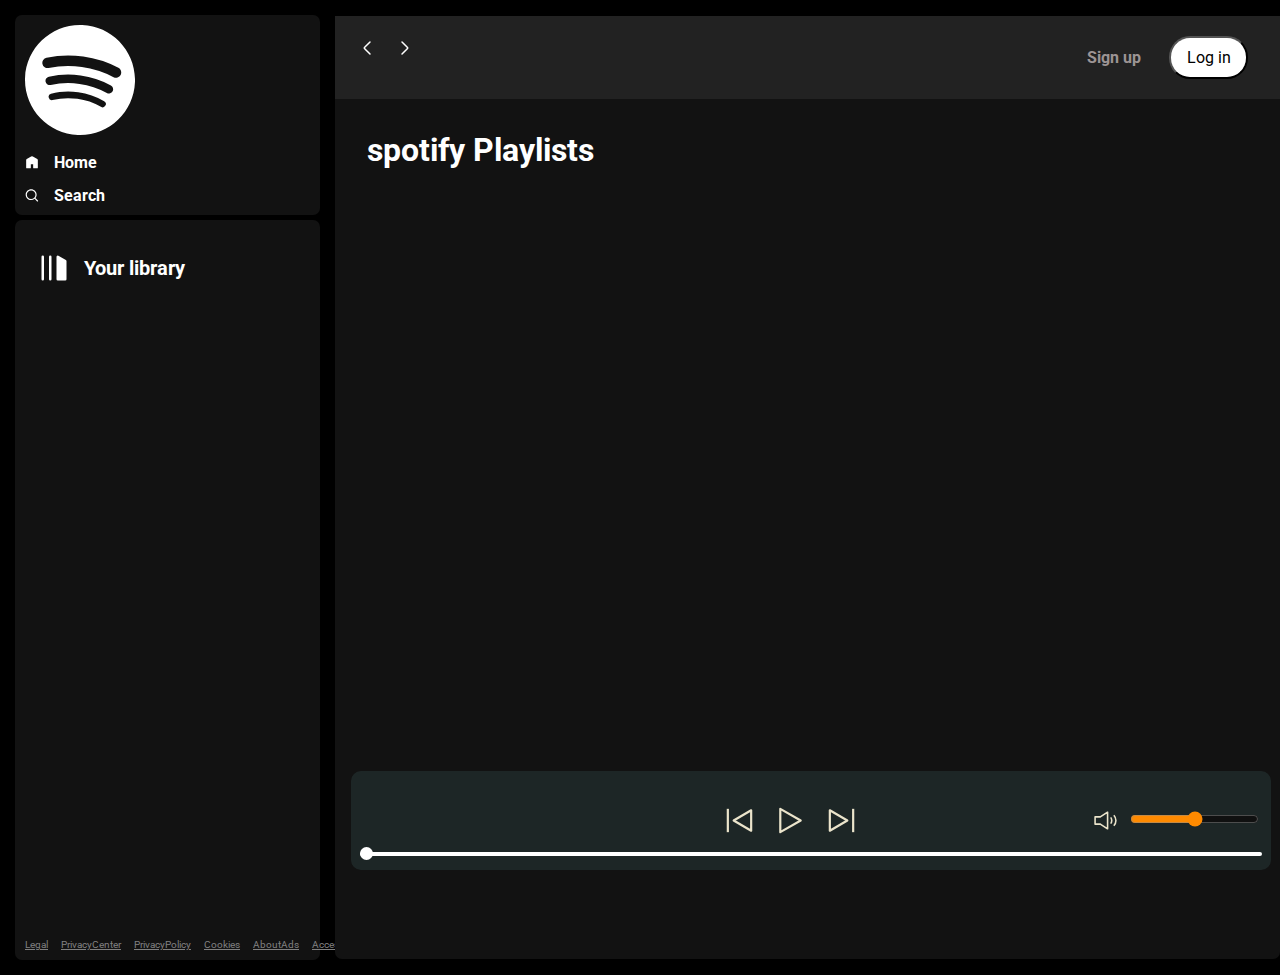
<file: index.html>
<!DOCTYPE html>
<html lang="en">

<head>
    <meta charset="UTF-8">
    <meta name="viewport" content="width=device-width, initial-scale=1.0">
    <link rel="stylesheet" href="css/style.css">
    <link rel="stylesheet" href="css/utility.css">
    <title>Spotify - Web Player: Music for everyone</title>
</head>

<body>
    <div class="container flex bg-black">
        <div class="left">
            <div class="close">
                <img width="30" class="invert" src="img/close.svg" alt="">
            </div>
            <div class="home bg-grey rounded m-1 p-1">
                <div class="logo"><img width="110" class="invert" src="img/logo.svg" alt=""></div>
                <ul>
                    <li><img class="invert" src="img/home.svg" alt="home">Home</li>
                    <li><img class="invert" src="img/search.svg" alt="home">Search</li>
                </ul>
            </div>

            <div class="library bg-grey rounded m-1 p-1">
                <div class="heading">
                    <img class="invert" src="img/playlist.svg" alt="">
                    <h2>
                        Your library
                    </h2>
                </div>

                <div class="songList">

                    <ul>

                    </ul>
                </div>

                <div class="footer">
                    <div><a href="https://www.spotify.com/jp/legal/"><span>Legal</span></a></div>
                    <div><a href="https://www.spotify.com/jp/privacy/"><span>PrivacyCenter</span></a></div>
                    <div><a href="https://www.spotify.com/jp/legal/privacy-policy/"><span>PrivacyPolicy</span></a>
                    </div>
                    <div><a href="https://www.spotify.com/jp/legal/cookies-policy/"><span>Cookies</span></a></div>
                    <div><a href="https://www.spotify.com/jp/legal/privacy-policy/#s3"><span>AboutAds</span></a></div>
                    <div><a href="https://www.spotify.com/jp/accessibility/"><span>Accessibility</span></a></div>
                </div>
            </div>
        </div>



        <div class="right bg-grey rounded">
            <div class="header">
                <div class="nav">
                    <div class="hamburgerContainer">

                        <img width="40" class="invert hamburger" src="img/hamburger.svg" alt="">
                        <svg width="24" height="24" viewBox="0 0 24 24" fill="none" xmlns="http://www.w3.org/2000/svg">
                            <path
                                d="M15 6L9.70711 11.2929C9.37377 11.6262 9.20711 11.7929 9.20711 12C9.20711 12.2071 9.37377 12.3738 9.70711 12.7071L15 18"
                                stroke="#ffffff" stroke-width="1.5" stroke-linecap="round" stroke-linejoin="round" />
                        </svg>
                        <svg width="24" height="24" viewBox="0 0 24 24" fill="none" xmlns="http://www.w3.org/2000/svg">
                            <path
                                d="M9 18L14.2929 12.7071C14.6262 12.3738 14.7929 12.2071 14.7929 12C14.7929 11.7929 14.6262 11.6262 14.2929 11.2929L9 6"
                                stroke="#ffffff" stroke-width="1.5" stroke-linecap="round" stroke-linejoin="round" />
                        </svg>
                    </div>
                </div>
                <div class="buttons">
                    <button class="signupbtn">Sign up</button>
                    <button class="loginbtn">Log in</button>
                </div>
            </div>
            <div class="spotifyPlaylists">
                <h1>spotify Playlists</h1>
                <div class="cardContainer"> </div>
                <div class="playbar">
                    <div class="seekbar">
                        <div class="circle">

                        </div>
                    </div>
                    <div class="abovebar">


                        <div class="songinfo">

                        </div>
                        <div class="songbuttons">
                            <img width="35" id="previous" src="img/prevsong.svg" alt="">
                            <img width="35" id="play" src="img/play.svg" alt="">
                            <img width="35" id="next" src="img/nextsong.svg" alt="">
                        </div>
                        <div class="timevol">

                            <div class="songtime">

                            </div>
                            <div class="volume">
                                <img width="25" src="img/volume.svg" alt="">
                                <div class="range">
                                    <input type="range" name="volume" id="">
                                </div>
                                </div>
                            </div>
                            </div>
                        </div>
                    </div>
                </div>
            </div>
    <script src="js/script.js"></script>
</body>

</html>
</file>
<file: css/style.css>
@import url('https://fonts.googleapis.com/css2?family=Lato:wght@700&family=Roboto:ital,wght@0,100;0,300;0,400;0,500;0,700;0,900;1,100;1,300;1,400;1,500;1,700;1,900&display=swap');

:root{
    --a:0;
}

*{
    margin: 0;
    padding: 0;
    font-family: 'Roboto', sans-serif;
}

.close{
    display: none;
}

body{
    background-color: black;
    color: white;
}


.left{
    width: 25vw;
    padding: 10px;
}

.right{
    width: 75vw;
}

.home ul li{
    display: flex;
    gap: 15px;
    width: 14px;
    list-style: none;
    padding-top: 14px;
    font-weight: bold;
}

.heading{
    display: flex;
    gap: 15px;
    width: 100%;
    padding-top: 14px;
    padding: 23px 14px;
    font-weight: bold;
    align-items: center;
    font-size: 13px;
}

.heading img{
    width: 30px;
}

.library{
    min-height: 80vh;
    position: relative;
}

.footer{
    display: flex;
    font-size: 10px;
    color: grey;
    gap: 13px;
    position: absolute;
    bottom: 0;
    padding: 10px 0;
}

.footer a{
    color: grey;
}

.right{
    margin: 16px 0;
    position: relative;
}

.header{
    display: flex;
    justify-content: space-between; 
    background-color: rgb(34, 34, 34);  
}

.header > *{
    padding: 20px;
}

.spotifyPlaylists {
    padding: 16px;
}

.spotifyPlaylists h1{
    padding: 16px;
}

.cardContainer{
    margin: 30px;
    display: flex;
    gap: 10px;
    flex-wrap: wrap;
    overflow-y: auto;
    max-height: 60vh;
    
}

.card{
    width: 200px;
    padding: 10px;
    border-radius: 5px;
    background-color: #252525;
    position: relative;
    transition: all .9s;
}

.card:hover{
    background-color: rgb(105, 103, 103);
    cursor: pointer;
    --a: 1;
}

.card>* {
    padding-top: 10px;
}

.card img{
    width: 100%;
    object-fit: contain;
}

.play{
    width: 28px;
    height: 28px;
    background-color: #1fdf64;
    border-radius: 50%;
    padding: 4px;
    display: flex;
    align-items: center;
    justify-content: center;
    position: absolute;
    bottom: 88px;
    right: 17px;
    opacity: var(--a);
    transition: all 1s ease-out;
}

.buttons > *{
    margin: 0 12px;
}
.signupbtn{
    background-color: rgb(34, 34, 34);
    color: rgb(156, 148, 148);
    font-weight: bold;
    border: none;
    outline: none;
    cursor: pointer;
    font-size: 16px;
}

.signupbtn:hover{
    font-size: 17px;
    color: white;
}

.loginbtn{
    background-color: white;
    border-radius: 21px;
    color: black;
    padding: 10px;
    width: 79px;
    cursor: pointer;
    font-size: 16px;
}

.loginbtn:hover{
    font-weight: bold;
    font-size: 17px;
}

.playbar{
    display: flex;
    justify-content: center;
    align-items: center;
    position: fixed;
    bottom: 30px;
    filter: invert(1);
    background: #e2d9d9;
    border-radius: 10px;
    width: 90%;
    padding: 12px;
    width: 70vw;
    min-height: 40px;
}

.songbuttons{
    display: flex;
    justify-content: center;
    gap: 16px;
}

.songList{
    height: 544px;
    overflow: auto;
    margin-bottom: 44px;
}

.hamburger{
    display: none;
    cursor: pointer;
}

.hamburgerContainer{
    display: flex;
    justify-content: center;
    align-items: center;
    gap: 14px;
}

.songList ul{
    padding: 0 12px;
}

.songList ul li{
    list-style-type: decimal;
    display: flex;
    justify-content: space-between;
    gap: 12px;
    cursor: pointer;
    padding: 12px 0;
    border: 1px solid rgba(146, 143, 143, 0.491);
    margin: 12px 0;
    padding: 13px;
    border-radius: 5px;
}

.songList .info{
    font-size: 15px;
    width: 344px;
}

.info div{
    word-break: break-all;
}

.playnow{
    display: flex;
    justify-content: center;
    align-items: center;
}

.playnow span{
    font-size: 15px;
    width: 64px;
    padding: 12px;
}

.seekbar{
    height: 4px;
    width: 98%;
    background : black;
    border-radius: 10px;
    position: absolute;
    bottom: 8px;
    margin: 6px;
    cursor: pointer;
}

.circle{
    width: 13px;
    height: 13px;
    border-radius: 13px;
    background-color: black;
    position: relative;
    bottom: 5px;
    left: 0%;
    transition: left 0.5s;
}

.songbuttons img{
    cursor: pointer;
}

.timevol{
    display: flex;
    justify-content: space-evenly;
    align-items: center;
}

.songinfo{
    color: black;
    padding: 0 12px;
    width: 250px;
}

.songtime{
    color: black;
    padding: 0 12px;
    width: 125px;
}

.volume{
    display: flex;
    justify-content: center;
    align-items: center;
    gap: 12px;
    cursor: pointer;
}
.range input{
    cursor: pointer;
}

.abovebar{
    display: flex;
    justify-content: space-between;
    margin: 20px 0;
    width: 100%;
}

@media (max-width: 1200px) {
    .left{
        position: absolute;
        left: -130%;
        transition: all .3s;
        z-index: 1;
        width: 373px;
        background-color: black;
        padding: 0;
        height: 100vh;
        position: fixed;
        top: 0;
    }

    .songinfo, .songtime{
        width: auto;
    }

    .left .close{
        position: absolute;
        right: 31px;
        top: 25px;
        width: 29px;
    }

    .timevol{
        display: flex;
        justify-content: space-evenly;
        align-items: center;
        flex-direction: column;
        gap: 13px;
    }


    .right{
        width: 100vw;
    }
    .playbar{
        width: calc(100vw - 105px);
    }

    .seekbar{
        width: calc(100vw - 120px);
    }

    .hamburger{
        display: block;
    }

    .right{
        margin: 0;
    }

    .card{
        width: 55vw;
    }

    .cardContainer{
        margin: 0;
        justify-content: center;
    }

    .close{
        display: block;
    }

    .abovebar{
        flex-direction: column;
        gap: 23px;
        align-items: center;
    }

    .cardContainer{
        max-height: unset;
        overflow-y: unset;
        margin-bottom: 35vh;
    }

    .playbar{
        right: 25px;
    }

}

@media (max-width: 500px) {
    .card {
        width: 100%;
    }

    .header>*{
        padding: 2px;
    }

    .buttons>*{
        margin: 0 6px;
    }

    .header{
        padding: 7px;
    }

    .spotifyPlaylists h1{
        padding: 4px;
    }

    .library{
        height: 85vh;
    }

    .left{
        width: 100vw;
    }
}
</file>
<file: css/utility.css>
.border{
    margin: 3px;
    border: 2px solid red;
}

.flex{
    display: flex;
}

.justify-center{
    justify-content: center;
}

.items-center{
    align-items: center;
}

.bg-black{
    background-color: black;
    color: white;
}

.invert{
filter: invert(1);
}

.bg-grey{
    background-color: #121212;
}

.rounded{
    border-radius: 7px;
}

.m-1{
    margin: 5px;
}

.p-1{
    padding: 10px;
}

/* For Webkit browsers (e.g., Chrome, Safari) */
::-webkit-scrollbar {
    width: 12px;
}

::-webkit-scrollbar-thumb {
    background-color: #333;  
    border-radius: 6px;
}

::webkit-scrollbar-track {
    background-color: #222;
}

 /* For Firefox */
 scrollbar-color: #333 #222; /* Dark color for the thumb and track in Firefox */
</file>
